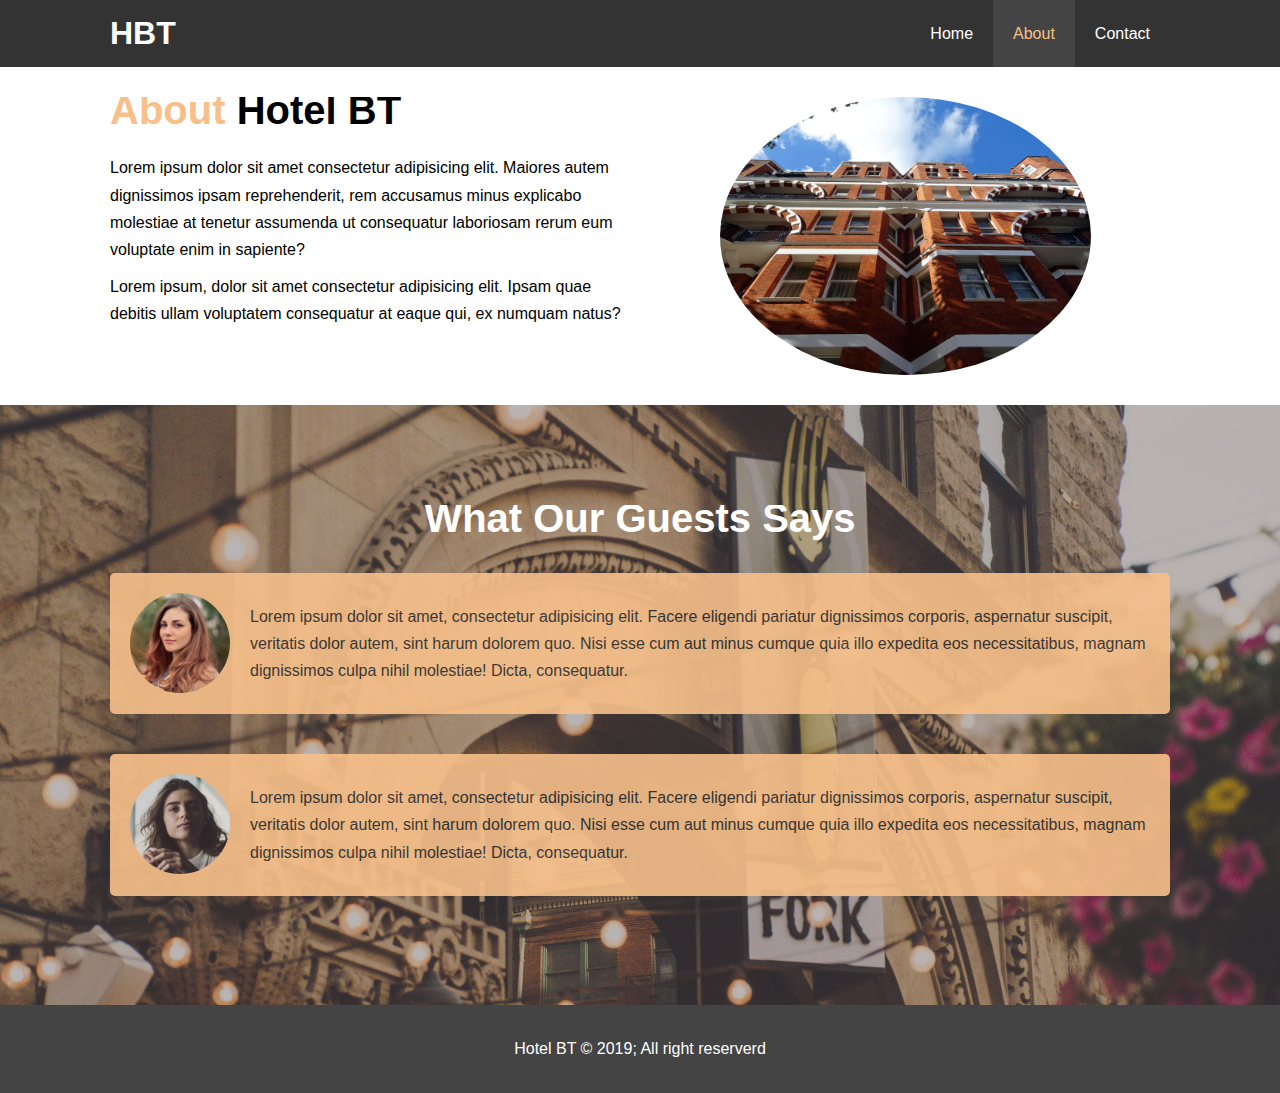
<file: about.html>
<!DOCTYPE html>
<html lang="en">
  <head>
    <meta charset="UTF-8" />
    <meta http-equiv="X-UA-Compatible" content="IE=edge" />
    <meta name="viewport" content="width=device-width, initial-scale=1.0" />
    <meta
      name="description"
      content="Welcome to the most extraordinary hotel in Boston Massachusetts"
    />
    <meta name="keywords" content="hostl, boston hotel, new england hotel" />
    <link rel="stylesheet" href="./css/style.css" />
    <title>HOTEL BT | About</title>
  </head>
  <body>
    <header>
      <nav id="navbar">
        <div class="container">
          <h1 class="logo"><a href="index.html">HBT</a></h1>
          <ul>
            <li><a href="index.html">Home</a></li>
            <li><a class="current" href="about.html">About</a></li>
            <li><a href="contact.html">Contact</a></li>
          </ul>
        </div>
      </nav>
    </header>

    <section id="about-info" class="py-3">
      <div class="container">
        <div class="info-left" class="bg-light">
          <h1 class="l-heading">
            <span class="text-primary">About</span> Hotel BT
          </h1>
          <p>
            Lorem ipsum dolor sit amet consectetur adipisicing elit. Maiores
            autem dignissimos ipsam reprehenderit, rem accusamus minus explicabo
            molestiae at tenetur assumenda ut consequatur laboriosam rerum eum
            voluptate enim in sapiente?
          </p>
          <p>
            Lorem ipsum, dolor sit amet consectetur adipisicing elit. Ipsam quae
            debitis ullam voluptatem consequatur at eaque qui, ex numquam natus?
          </p>
        </div>
        <div class="info-right">
          <img src="./img/photo-2.jpg" alt="hotel" />
        </div>
      </div>
    </section>

    <div class="clr"></div>

    <section id="testimonials" class="py-3">
      <div class="container">
        <h2 class="l-heading">What Our Guests Says</h2>
        <div class="testimonial bg-primary">
          <img src="./img/person-1.jpg" alt="Samantha" />
          <p>
            Lorem ipsum dolor sit amet, consectetur adipisicing elit. Facere
            eligendi pariatur dignissimos corporis, aspernatur suscipit,
            veritatis dolor autem, sint harum dolorem quo. Nisi esse cum aut
            minus cumque quia illo expedita eos necessitatibus, magnam
            dignissimos culpa nihil molestiae! Dicta, consequatur.
          </p>
        </div>

        <div class="testimonial bg-primary">
          <img src="./img/person-2.jpg" alt="Jane" />
          <p>
            Lorem ipsum dolor sit amet, consectetur adipisicing elit. Facere
            eligendi pariatur dignissimos corporis, aspernatur suscipit,
            veritatis dolor autem, sint harum dolorem quo. Nisi esse cum aut
            minus cumque quia illo expedita eos necessitatibus, magnam
            dignissimos culpa nihil molestiae! Dicta, consequatur.
          </p>
        </div>
      </div>
    </section>

    <footer id="main-footer">
      <p>Hotel BT &copy; 2019; All right reserverd</p>
    </footer>
  </body>
</html>
</file>
<file: css/style.css>
/* Reset */
* {
  margin: 0;
  padding: 0;
  box-sizing: border-box;
}

/* Main Styling */
html,
body {
  font-family: "Segoe UI", Tahoma, Geneva, Verdana, sans-serif;
  line-height: 1.7em;
}

a {
  color: #333;
  text-decoration: none;
}

h1,
h2,
h3 {
  padding-bottom: 20px;
}

p {
  margin: 10px 0;
}

/* Utility Classes */
.container {
  margin: auto;
  max-width: 1100px;
  overflow: auto;
  padding: 0 20px;
}

.text-primary {
  color: #f7c08a;
}

.lead {
  font-size: 20px;
}

.btn {
  display: inline-block;
  font-size: 18px;
  color: #fff;
  background: #333;
  padding: 13px 20px;
  cursor: pointer;
  border: none;
}

.btn:hover {
  background: #f7c08a;
  color: #333;
}

.btn-light {
  background: #f4f4f4;
  color: #333;
}

.bg-dark {
  background: #333;
  color: #fff;
}

.bg-light {
  background: #f4f4f4;
  color: #333;
}

.bg-primary {
  background: #f7c08a;
  color: #333;
}

.clr {
  clear: both;
}

.l-heading {
  font-size: 40px;
}

/* Padding */
.py-1 {
  padding: 10px 0;
}
.py-2 {
  padding: 20px 0;
}
.py-3 {
  padding: 30px 0;
}

/* Navbar */
#navbar {
  background: #333;
  color: #fff;
  overflow: auto;
}

#navbar a {
  color: #fff;
}

#navbar .logo {
  float: left;
  padding-top: 20px;
}

#navbar h1 {
  float: left;
  padding-top: 20px;
}

#navbar ul {
  list-style: none;
  float: right;
}

#navbar ul li {
  float: left;
}

#navbar ul li a {
  display: block;
  padding: 20px;
  text-align: center;
}

#navbar ul li a:hover,
#navbar ul li a.current {
  background: #444;
  color: #f7c08a;
}

/* Showcase */
#showcase {
  background: url("../img/showcase.jpg") no-repeat center center/cover;
  height: 600px;
}

#showcase .showcase-content {
  color: #fff;
  text-align: center;
  padding-top: 170px;
}

#showcase .showcase-content h1 {
  font-size: 60px;
  line-height: 1.2em;
}

#showcase .showcase-content p {
  padding-bottom: 20px;
  line-height: 1.7em;
}

/* Home Info */
#home-info {
  height: 450px;
}

#home-info .info-img {
  float: left;
  width: 50%;
  background: url("../img/photo-1.jpg") no-repeat;
  min-height: 100%;
}

#home-info .info-content {
  float: right;
  width: 50%;
  height: 100%;
  text-align: center;
  padding: 50px 30px;
  overflow: hidden;
}

#home-info .info-content p {
  padding-bottom: 30px;
}

/* Features */
.box {
  float: left;
  width: 33%;
  padding: 50px;
  text-align: center;
}

.box i {
  margin-bottom: 10px;
}

/* About Info */
#about-info .info-right {
  float: right;
  width: 50%;
  min-height: 100%;
}

#about-info .info-right img {
  display: block;
  margin: auto;
  width: 70%;
  border-radius: 50%;
}

#about-info .info-left {
  float: left;
  width: 50%;
  min-height: 100%;
}

/* Testimonials */
#testimonials {
  height: 600px;
  background: url("../img/test-bg.jpg") no-repeat center center/cover;
  padding-top: 100px;
}

#testimonials h2 {
  color: #fff;
  text-align: center;
  padding-bottom: 40px;
}

#testimonials .testimonial {
  padding: 20px;
  margin-bottom: 40px;
  border-radius: 5px;
  opacity: 0.9;
}

#testimonials .testimonial img {
  width: 100px;
  float: left;
  margin-right: 20px;
  border-radius: 50%;
}

/* Contact Form */
#contact-form .contact-form {
  margin-bottom: 20px;
}

#contact-form label {
  display: block;
  margin-bottom: 5px;
}

#contact-form input,
#contact-form textarea {
  width: 100%;
  padding: 10px;
  border: 1px #ddd solid;
}

#contact-form textarea {
  height: 200px;
}

#contact-form input:focus,
#contact-form textarea:focus {
  outline: none;
  border-color: #f7c08a;
}

/* Footer */
#main-footer {
  text-align: center;
  background: #444;
  color: #fff;
  padding: 20px;
}
</file>
